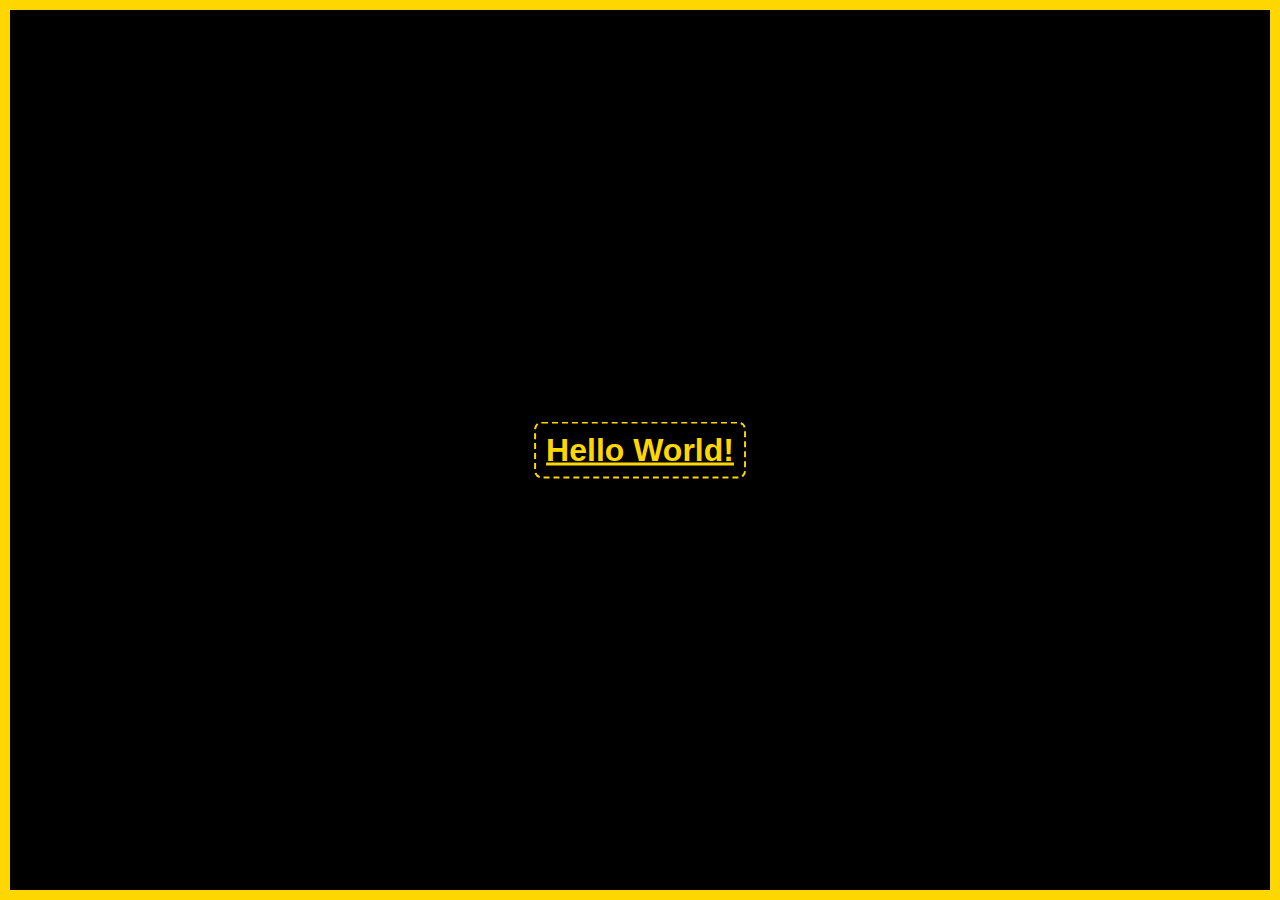
<file: basic_auth_project/public/index.html>
<!--Create the file template-->
<!DOCTYPE html>
<html lang="en">
  <head>
    <meta charset="UTF-8" />

    <!--Add the file title-->
    <title>Basic Auth</title>

    <!-- Styles -->
    <link rel="stylesheet" type="text/css" href="./styles.css" />
  </head>

  <body>
    <!-- Nodes for my styling -->
    <div class="app-wrapper">
      <div class="top decoration"></div>
      <div class="right decoration"></div>
      <div class="bottom decoration"></div>
      <div class="left decoration"></div>

      <!--Add Hello World! text in header-->
      <div class="header-wrapper">
        <h1 class="header">Hello World!</h1>
      </div>
    </div>
  </body>
</html>
</file>
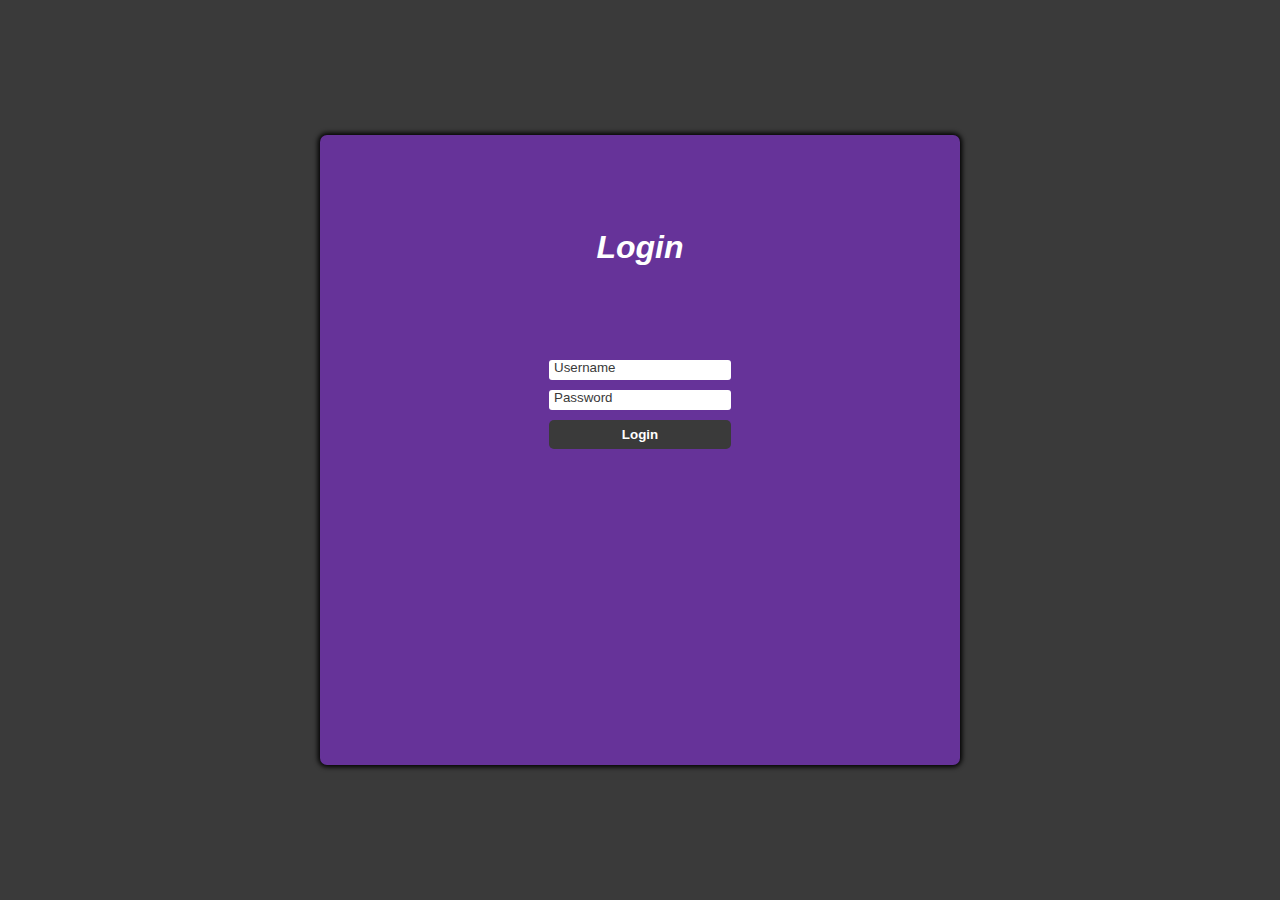
<file: login_project/login.html>
<!DOCTYPE html>
<html lang="en">

<head>
  <meta charset="UTF-8">
  <title>Login</title>

  <!-- Styles added -->
  <link rel="stylesheet" type="text/css" href="./login.css"/>

</head>

<body>
  <main id="main-holder" styles="background-color: rebeccapurple;">
    <h1 id="login-header">Login</h1>

    <form id="login-form">
      <input type="text" name="username" id="username-field" class="login-form-field" placeholder="Username">
      <input type="password" name="password" id="password-field" class="login-form-field" placeholder="Password">
      <input type="submit" value="Login" id="login-form-submit">
    </form>

    <!-- Error-header added -->
    <h2 id="login-error-msg">Login attempt failed.</h2>

  </main>

  <!-- JS added -->
  <script src="./login.js"></script>

</body>
</html>
</file>
<file: basic_auth_project/public/styles.css>
/* Style dla aplikacji powitalnej.
  Tworzę animacje dla dekoracji oraz nadaję efekty pozycjonowanemu nagłówkowi.
*/

* {
  margin: 0;
  padding: 0;
  box-sizing: border-box;
}

@keyframes top-animation {
  0% {
    height: 0;
  }
  12.5% {
    height: 10px;
  }
  25%,
  100% {
    height: 0;
  }
}

@keyframes right-animation {
  0%,
  25% {
    width: 0;
  }
  37.5% {
    width: 10px;
  }
  50%,
  100% {
    width: 0;
  }
}

@keyframes bottom-animation {
  0%,
  50% {
    height: 0;
  }
  62.5% {
    height: 10px;
  }
  75%,
  100% {
    height: 0;
  }
}

@keyframes left-animation {
  0%,
  75% {
    width: 0;
  }
  87.5% {
    width: 10px;
  }
  100% {
    width: 0;
  }
}

.app-wrapper {
  position: relative;
  width: 100vw;
  height: 100vh;
  background-color: #000;
}

.decoration {
  position: absolute;
  height: 10px;
  width: 10px;
  background-color: gold;
}

.top {
  top: 0%;
  left: 0%;
  width: 100vw;
  animation: 3s top-animation linear infinite;
}

.right {
  top: 0%;
  right: 0%;
  height: 100vh;
  animation: 3s right-animation linear infinite;
}

.bottom {
  bottom: 0%;
  left: 0%;
  width: 100vw;
  animation: 3s bottom-animation linear infinite;
}

.left {
  top: 0%;
  left: 0%;
  height: 100vh;
  animation: 3s left-animation linear infinite;
}

.header-wrapper {
  position: absolute;
  top: 50%;
  left: 50%;
  transform: translate(-50%, -50%) scale(1);
  padding: 8px 10px;
  border: gold dashed 2px;
  border-radius: 8px;
  transition: 0.5s;
}

.header-wrapper:hover {
  padding: 10px 12px;
  transform: translate(-50%, -50%) scale(1.2);
}

.header {
  font-family: arial, sans-serif;
  color: gold;
  text-decoration: underline;
}
</file>
<file: login_project/login.css>
html {
  height: 100%;
}

body {
  height: 100%;
  margin: 0;
  font-family: Arial, Helvetica, sans-serif;
  display: grid;
  justify-items: center;
  align-items: center;
  background-color: #3a3a3a;
}

#main-holder {
  width: 50%;
  height: 70%;
  display: grid;
  justify-items: center;
  align-items: center;
  /* Change of the main background color in the document */
  background-color: rebeccapurple;
  border-radius: 7px;
  box-shadow: 0px 0px 5px 2px black;
}

/* Change of the header text color */
#login-header {
  color: #fff;
  /* Zmieniam styl tekstu na pochylony */
  font-style: italic;
}

#login-error-msg-holder {
  width: 100%;
  height: 100%;
  display: grid;
  justify-items: center;
  align-items: center;
}

#login-error-msg {
  width: 23%;
  text-align: center;
  margin: 0;
  padding: 5px;
  font-size: 12px;
  font-weight: bold;
  /* Zaokrąglam obramowanie elementu HTML */
  border-radius: 8px;
  color: #8a0000;
  border: 1px solid #8a0000;
  background-color: #e58f8f;
  opacity: 0;
}

#error-msg-second-line {
  display: block;
}

#login-form {
  align-self: flex-start;
  display: grid;
  justify-items: center;
  align-items: center;
}

.login-form-field::placeholder {
  color: #3a3a3a;
}

.login-form-field {
  border: none;
  border-bottom: 1px solid #3a3a3a;
  margin-bottom: 10px;
  border-radius: 3px;
  outline: none;
  padding: 0px 0px 5px 5px;
  /* Usuwam ramę węzła */
  border: none;
  /* Opóźniam zmiany dokonywane na elemencie (jego widoku) */
  transition: 0.2s;
}

.login-form-field:hover,
.login-form-field:focus {
  /* Dodaję delikatny biały cień do elementu, kiedy jest aktywny lub kursor jest nad nim*/
  box-shadow: 0 0 0 1px#fff;
}

#login-form-submit {
  width: 100%;
  padding: 7px;
  border: none;
  border-radius: 5px;
  color: white;
  font-weight: bold;
  background-color: #3a3a3a;
  cursor: pointer;
  outline: none;
  /* Opóźniam zmiany dokonywane na elemencie (jego widoku) */
  transition: 0.5s;
}

/* Pociemniam kolory elementu, kiedy kursor jest nad nim */
#login-form-submit:hover {
  color: #ddd;
  background-color: #181818;
}
</file>
